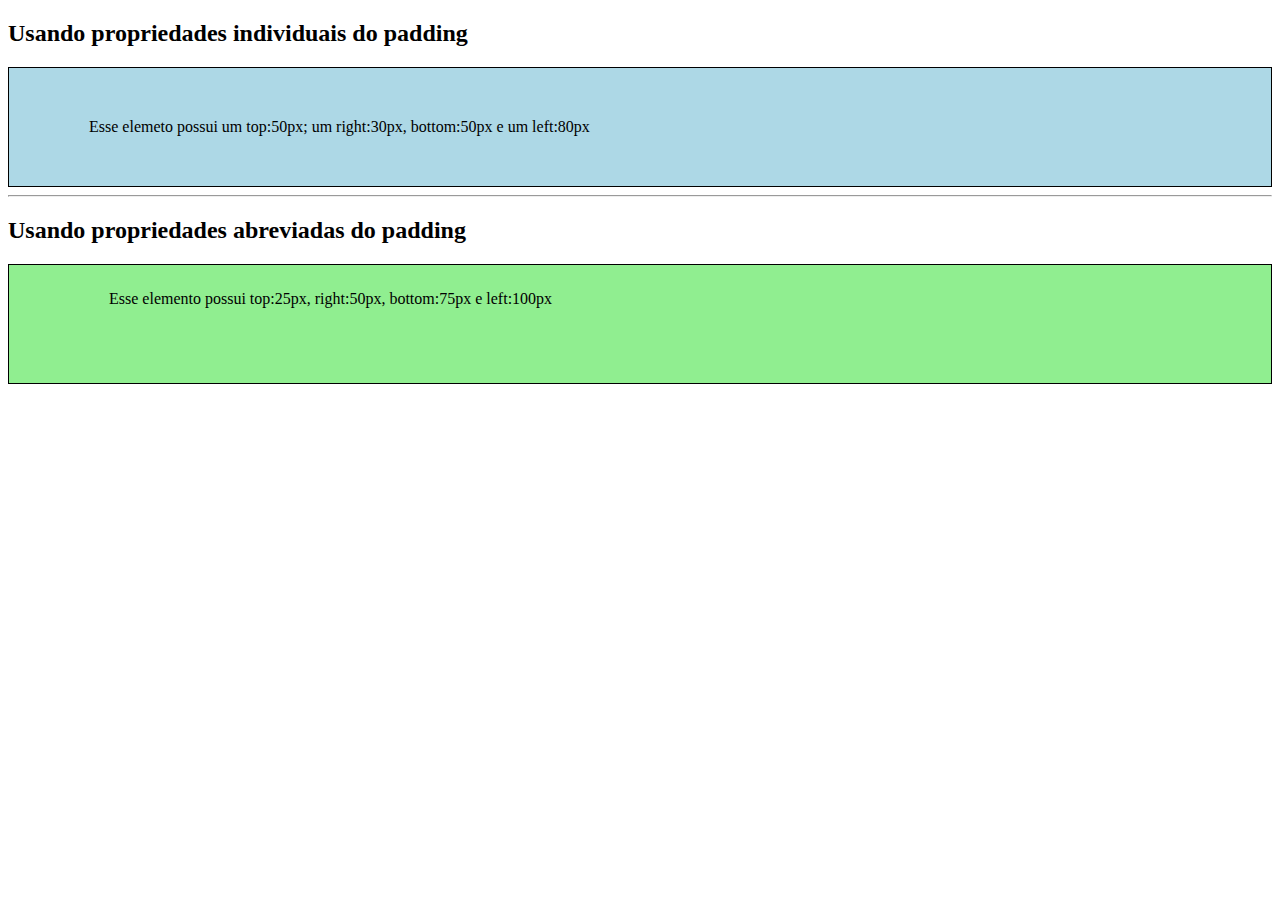
<file: index.html>
<!DOCTYPE html>
<html lang="pt-br">
<head>
    <meta charset="UTF-8">
    <meta name="viewport" content="width=device-width, initial-scale=1.0">
    <title>Document</title>
    <link rel="stylesheet" href="style.css">
</head>
<body>
    <h2>Usando propriedades individuais do padding</h2>
        <section>
            Esse elemeto possui um top:50px; um right:30px, bottom:50px e um left:80px
        </section>
    <hr>
    <h2>Usando propriedades abreviadas do padding</h2>
        <article>
                Esse elemento possui top:25px, right:50px, bottom:75px e left:100px
        </article>
</body>
</html>
</file>
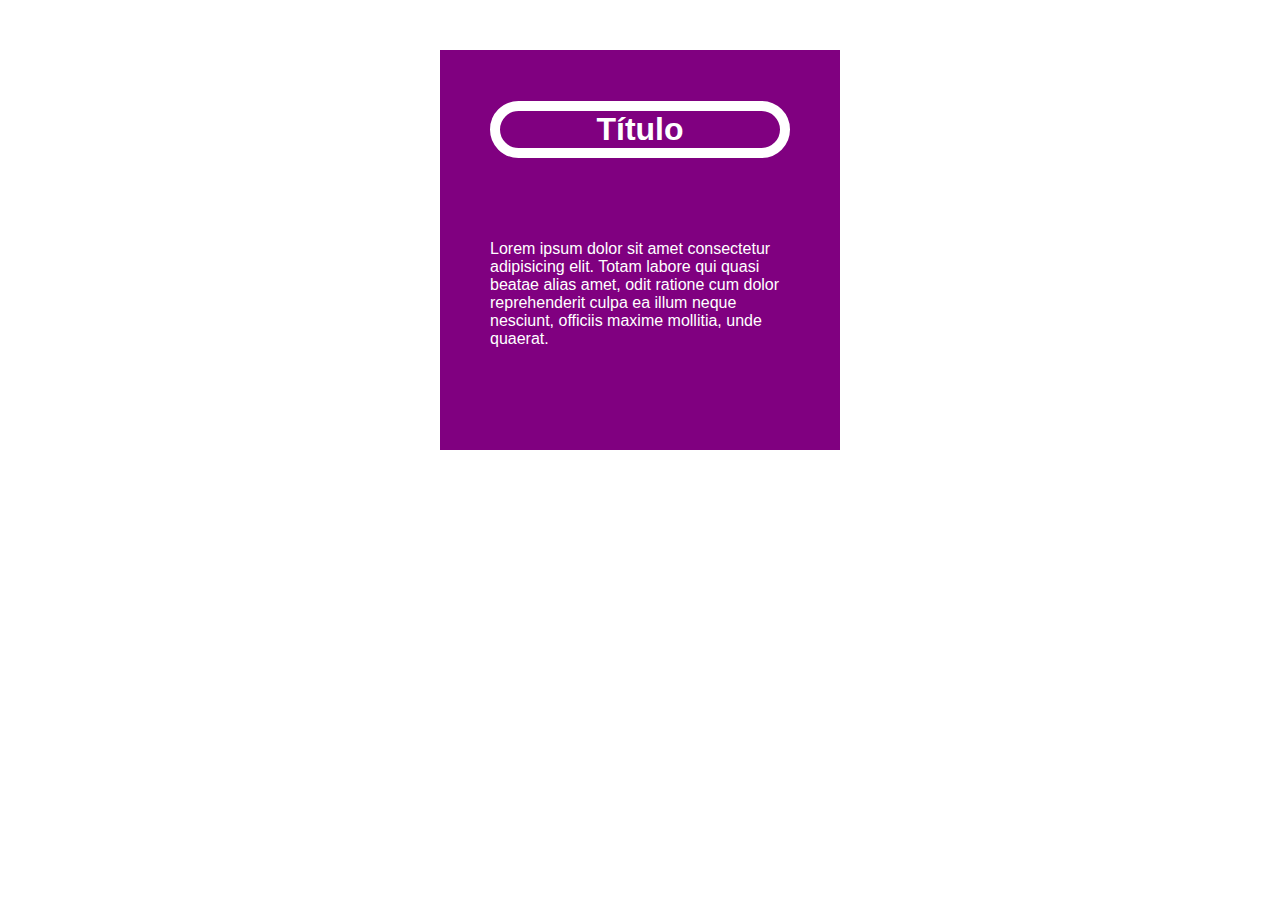
<file: exercicio.html>
<!DOCTYPE html>
<html lang="pt-br">
<head>
    <meta charset="UTF-8">
    <meta name="viewport" content="width=device-width, initial-scale=1.0">
    <title>Document</title>
    <link rel="stylesheet" href="exercicio.css">
</head>
<body>
    <main>
        <header><h1>Título</h1></header>
        <section>Lorem ipsum dolor sit amet consectetur adipisicing elit. Totam labore qui quasi beatae alias amet, odit ratione cum dolor reprehenderit culpa ea illum neque nesciunt, officiis maxime mollitia, unde quaerat.</section>
    </main>
</body>
</html>
</file>
<file: style.css>
section
{
    border: 1px solid black;
    background-color: lightblue;
    padding-top: 50px;
    padding-right: 30px;
    padding-bottom: 50px;
    padding-left: 80px;
}

article
{
    border: 1px solid black;
    background-color: lightgreen;
    padding: 25px 50px 75px 100px;
}
</file>
<file: exercicio.css>
*
{
    font-family: 'Lucida Sans', 'Lucida Sans Regular', 'Lucida Grande', 'Lucida Sans Unicode', Geneva, Verdana, sans-serif;
    color: #ffffff;
}

main
{
    width: 400px;
    height: 400px;
    background-color: #800080;
    margin: 50px auto;
}

header, section
{
    padding: 30px 50px;
}

h1
{
    border: 10px solid white;
    border-radius: 60px;
    text-align: center;
}

p
{
    text-align: justify;
}
</file>
